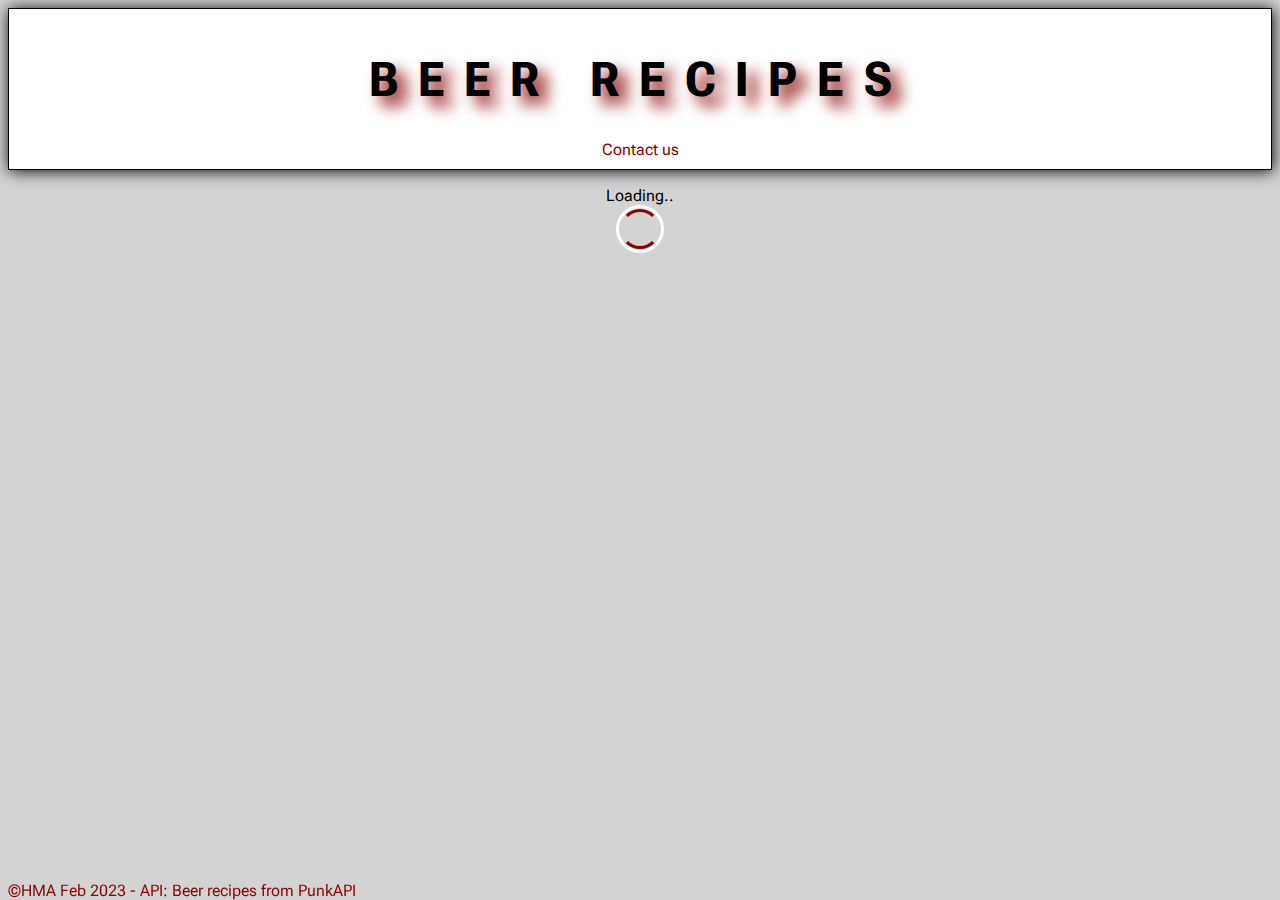
<file: index.html>
<!DOCTYPE html>
<html lang="en">
  <head>
    <meta charset="UTF-8" />
    <meta http-equiv="X-UA-Compatible" content="IE=edge" />
    <meta name="viewport" content="width=device-width, initial-scale=1.0" />
    <meta name="description" content="Find a movie to watch here!" />
    <link rel="stylesheet" href="css/stylesheet.css" />
    <link rel="stylesheet" href="css/loader.css" />
    <script defer src="js/index.js" type="module"></script>
    <title>Beer Recipes</title>
  </head>
  <body>
    <header class="header_container">
      <h1 id="head_h1">Beer Recipes</h1>
      <a href="contact.html" id="goback">Contact us</a>
    </header>
    <section id="container">
      <p id="loader">Loading..<span class="loader"></span></p>
    </section>
    <footer>&copy;HMA Feb 2023 - API: Beer recipes from PunkAPI</footer>
  </body>
</html>
</file>
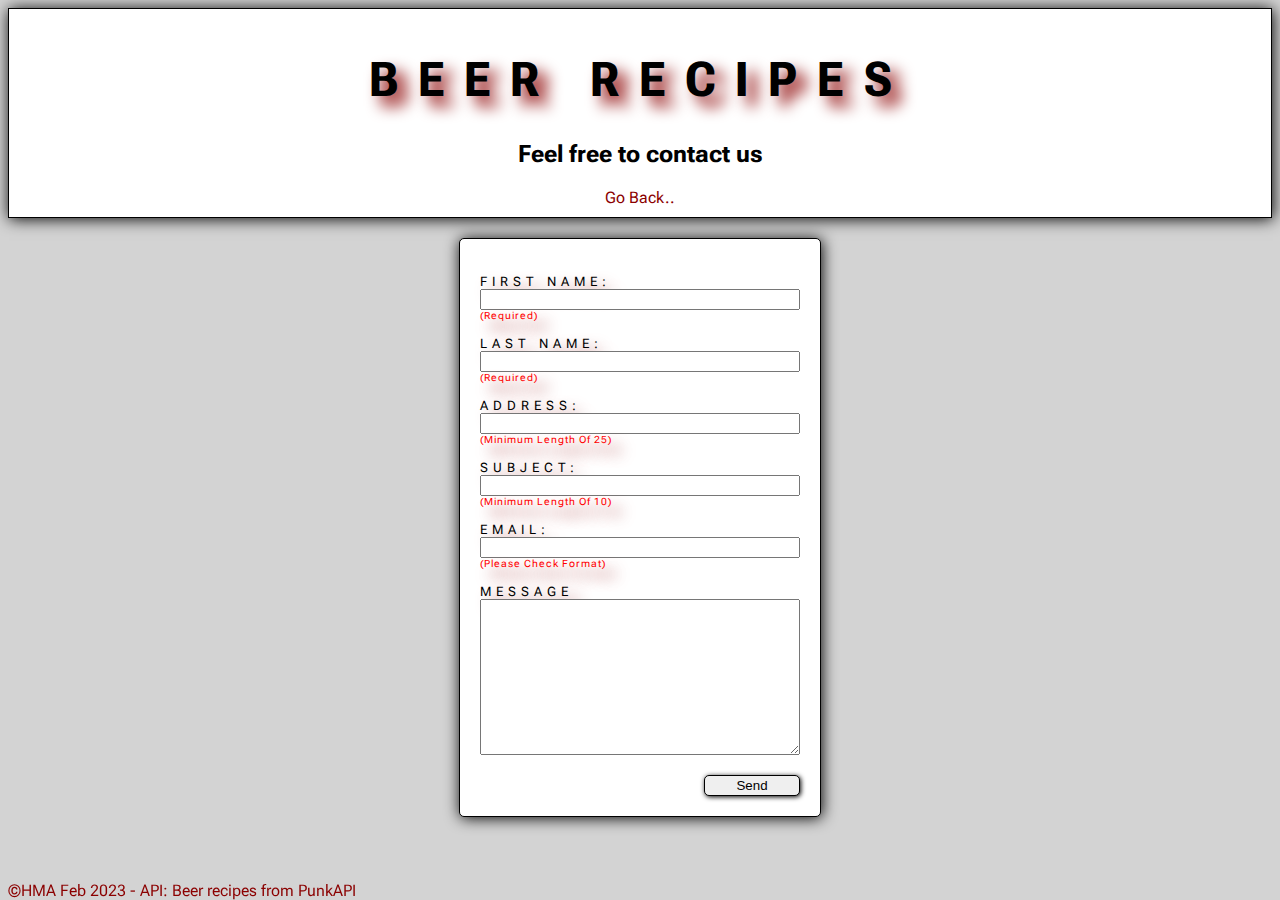
<file: contact.html>
<!DOCTYPE html>
<html lang="en">
  <head>
    <meta charset="UTF-8" />
    <meta http-equiv="X-UA-Compatible" content="IE=edge" />
    <meta name="viewport" content="width=device-width, initial-scale=1.0" />
    <meta name="description" content="Find a movie to watch here!" />
    <meta
      name="viewport"
      content="width=device-width, initial-scale=1.0, maximum-scale=1.0"
    />

    <link rel="stylesheet" href="css/stylesheet.css" />
    <script defer src="js/form/functions.js" type="module"></script>
    <script defer src="js/form/form.js" type="module"></script>
    <title>BEERS | Contact</title>
  </head>
  <body>
    <header class="header_container">
      <a href="index.html"><h1 id="head_h1">Beer Recipes</h1></a>
      <h2>Feel free to contact us</h2>
      <a href="index.html" id="goback">Go Back..</a>
    </header>
    <div id="results"></div>
    <form id="form_container">
      <label class="form_label" for="firstname">first name:</label>
      <input class="form_input" type="text" name="firstname" id="firstname" />
      <div class="form_error" id="name_error">(required)</div>
      <label class="form_label" for="surname">last Name:</label>
      <input class="form_input" type="text" name="surname" id="surname" />
      <div class="form_error" id="surname_error">(required)</div>
      <label class="form_label" for="address">address:</label>
      <input class="form_input" type="text" name="address" id="address" />
      <div class="form_error" id="address_error">(minimum length of 25)</div>
      <label class="form_label" for="subject">subject:</label>
      <input class="form_input" type="text" name="subject" id="subject" />
      <div class="form_error" id="subject_error">(minimum length of 10)</div>
      <label class="form_label" for="email">email:</label>
      <input class="form_input" type="email" name="email" id="email" />
      <div class="form_error" id="email_error">(please check format)</div>
      <label class="form_label" for="message">message</label>
      <textarea name="message" id="message" cols="30" rows="10"></textarea>
      <button id="form_btn" type="submit">send</button>
    </form>
    <footer>&copy;HMA Feb 2023 - API: Beer recipes from PunkAPI</footer>
  </body>
</html>
</file>
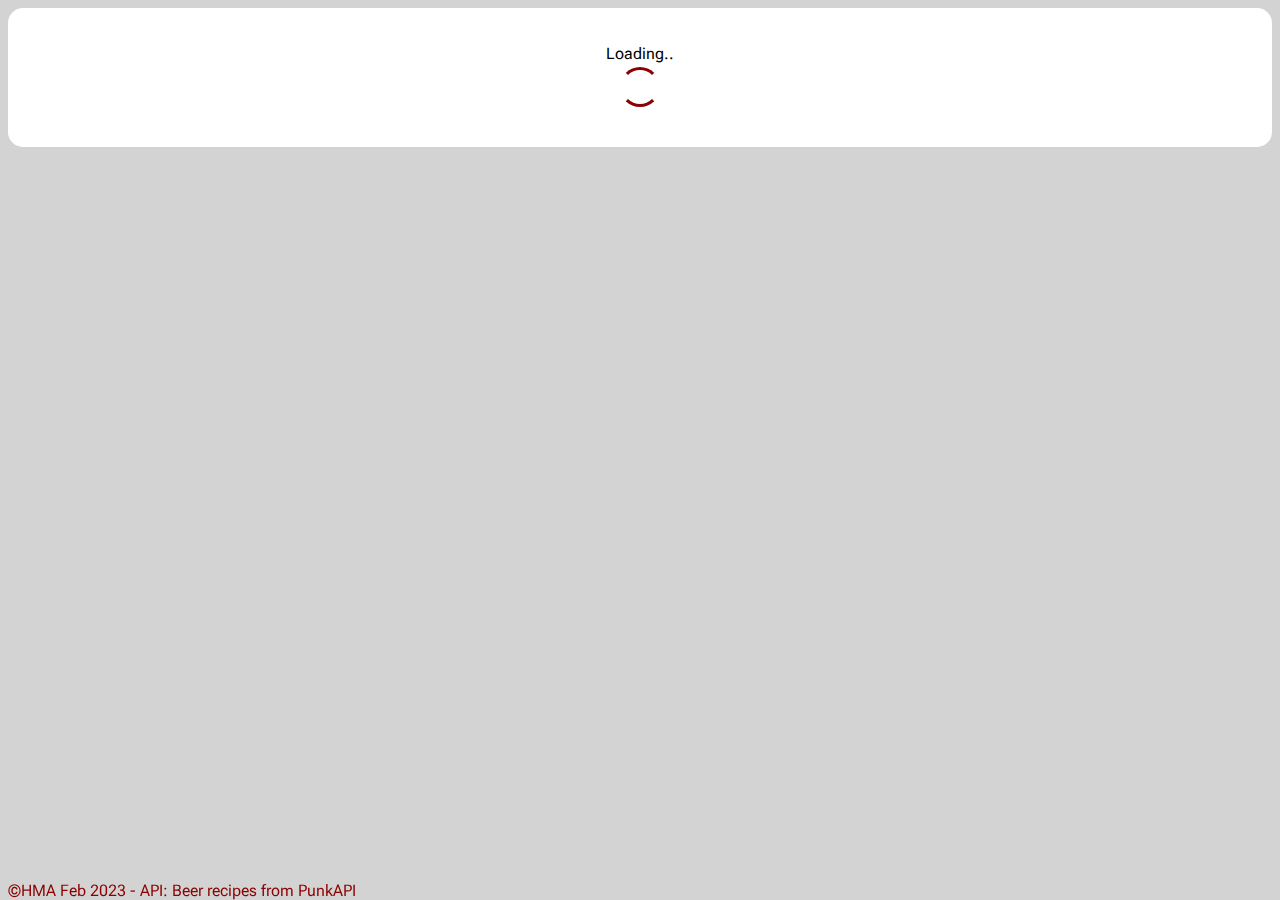
<file: details.html>
<!DOCTYPE html>
<html lang="en">
  <head>
    <meta charset="UTF-8" />
    <meta http-equiv="X-UA-Compatible" content="IE=edge" />
    <meta name="viewport" content="width=device-width, initial-scale=1.0" />
    <meta name="description" content="Find a movie to watch here!" />
    <link rel="stylesheet" href="css/loader.css" />
    <link rel="stylesheet" href="css/stylesheet.css" />
    <script defer src="js/details.js" type="module"></script>
    <title>Please wait..</title>
  </head>
  <body>
    <div class="detail_container">
      <p id="loader">Loading..<span class="loader"></span></p>
    </div>
    <footer>&copy;HMA Feb 2023 - API: Beer recipes from PunkAPI</footer>
  </body>
</html>
</file>
<file: css/stylesheet.css>
@import url("https://fonts.googleapis.com/css2?family=Roboto+Flex:opsz,wght@8..144,400;8..144,700&display=swap");

body {
  background-color: lightgray;
  font-family: "roboto flex";
}

/* LANDING PAGE */

.header_container {
  text-align: center;
  background-color: white;
  border: 1px solid black;
  box-shadow: 1px 1px 15px;
  padding: 10px 50px;
  margin: auto;
}

.header_container a {
  text-decoration: none;
}

#head_h1 {
  text-transform: uppercase;
  color: black;
  font-size: 3rem;
  letter-spacing: 20px;
  text-shadow: 10px 10px 15px darkred;
}

.header_container input {
  text-align: center;
  color: black;
  border-radius: 10px;
  font-size: 1.2rem;
  margin: auto;
}

#btn {
  background-color: white;
  font-size: large;
  border-radius: 10px;
  border: 1px solid black;
  border-radius: 5px;
  box-shadow: 1px 1px 15px black;
  padding: 5px;
}

#btn:hover {
  box-shadow: 1px 1px 15px darkred;
}

#container {
  display: flex;
  flex-wrap: wrap;
  justify-content: space-around;
  align-content: center;
}

.card_container {
  background-color: white;
  display: flex;
  flex-direction: column;
  flex-wrap: wrap;
  border: 1px solid black;
  border-radius: 5px;
  box-shadow: 1px 1px 15px black;
  margin: 10px;
  text-decoration: none;
}

.card_head {
  margin: auto;
  padding: 10px;
  text-transform: uppercase;
  font-weight: bolder;
  font-size: 1.5rem;
  color: darkred;
  text-align: center;
}

.card_img {
  border-radius: 20px;
  max-height: 20rem;
  object-fit: contain;
  padding: 10px;
}

.card_description {
  padding: 10px;
  margin: 0px;
  text-align: center;
  text-decoration: none;
  color: black;
}

footer {
  color: darkred;
  position: fixed;
  bottom: 0;
}

.index_error {
  color: darkred;
  text-align: center;
  padding: 10px;
}

/* DETAILS PAGE */

.detail_container {
  background-color: white;
  border-radius: 15px;
  padding: 20px;
  align-items: center;
  margin: auto;
  text-align: center;
}

#date {
  margin-top: -25px;
  font-weight: bold;
  font-style: italic;
}

.details_p {
  font-size: 1.1rem;
  margin-top: -15px;
}

#goback {
  color: darkred;
  padding: 5px;
  border-radius: 10px;
}

/* CONTACT PAGE */

#form_container {
  display: flex;
  flex-direction: column;
  max-width: 20rem;
  margin: auto;
  background-color: white;
  border: 1px solid black;
  border-radius: 5px;
  box-shadow: 1px 1px 15px;
  padding: 20px 20px;
  margin-top: 20px;
  text-transform: uppercase;
  color: black;
  font-size: 0.8rem;
  letter-spacing: 5px;
  text-shadow: 10px 10px 15px darkred;
}

.form_label {
  margin-top: 15px;
}

#form_btn {
  width: 6rem;
  height: 1.3rem;
  align-self: flex-end;
  margin-top: 20px;
  border-radius: 5px;
  border: 1px solid black;
  box-shadow: 1px 1px 5px;
  text-transform: capitalize;
  color: black;
}

#form_btn:hover {
  color: #8c0000;
}

.form_error {
  display: block;
  color: #ff0000;
  font-size: 0.6rem;
  letter-spacing: 1px;
  text-transform: capitalize;
}

#firstname {
  display: unset;
}

.result_container {
  position: relative;
  background-color: white;
  display: flex;
  flex-direction: column;
  flex-wrap: wrap;
  border: 1px solid black;
  border-radius: 5px;
  box-shadow: 1px 1px 15px black;
  margin: auto;
  text-decoration: none;
  max-width: 30rem;
  margin-bottom: -40px;
}

.result_success {
  text-align: center;
  box-sizing: content-box;
  margin: auto;
  padding: 25px;
  color: #008000;
}

.result_error {
  text-align: center;
  box-sizing: content-box;
  margin: auto;
  padding: 25px;
  color: #ff0000;
}
</file>
<file: css/loader.css>
.loader {
  width: 48px;
  height: 48px;
  border: 3px solid #fff;
  border-radius: 50%;
  display: inline-block;
  position: relative;
  box-sizing: border-box;
  animation: rotation 1s linear infinite;
  margin: auto;
}
.loader::after {
  content: "";
  box-sizing: border-box;
  position: absolute;
  left: 50%;
  top: 50%;
  transform: translate(-50%, -50%);
  width: 40px;
  height: 40px;
  border-radius: 50%;
  border: 3px solid;
  border-color: darkred transparent;
}

@keyframes rotation {
  0% {
    transform: rotate(0deg);
  }
  100% {
    transform: rotate(360deg);
  }
}

#loader {
  display: flex;
  flex-direction: column;
}
</file>
